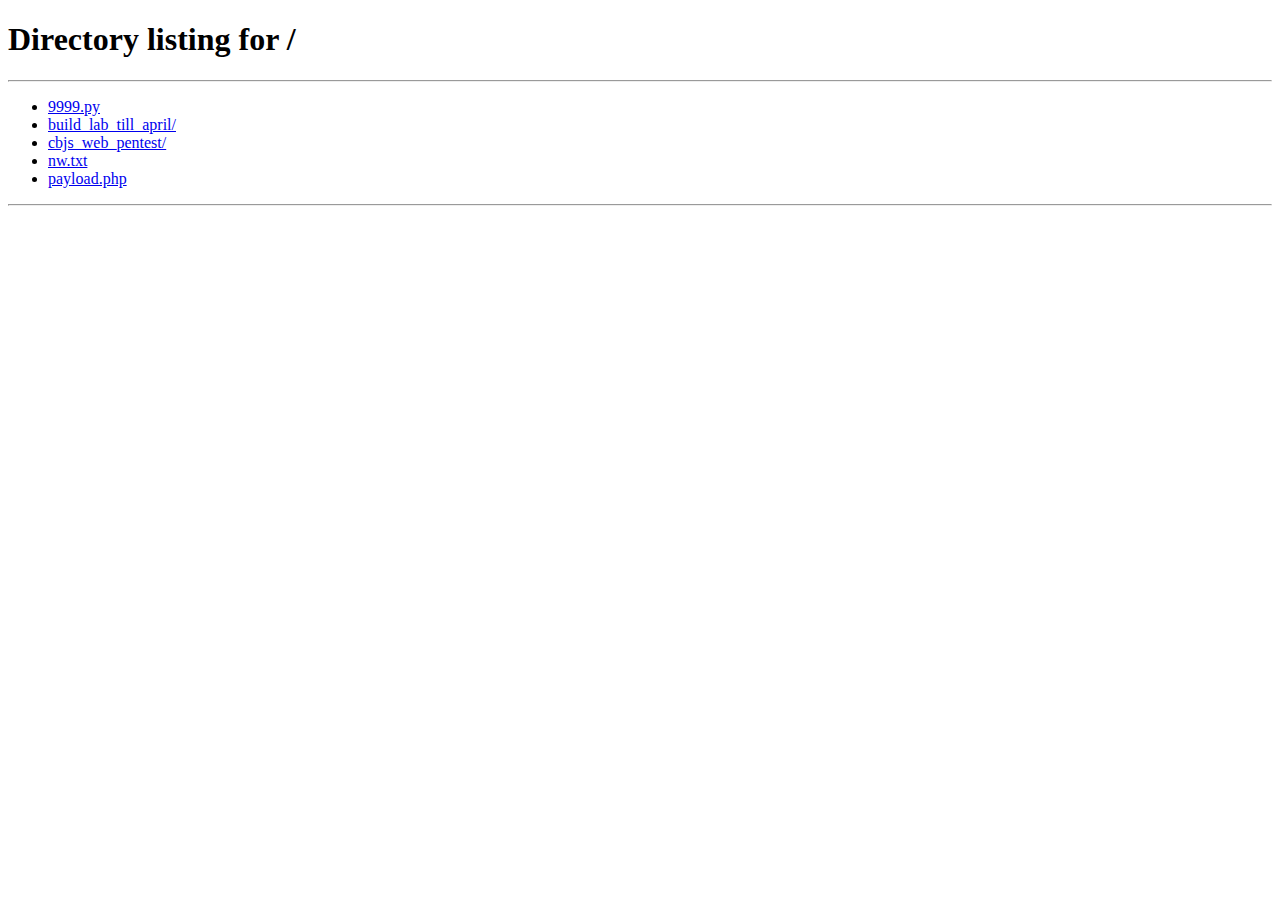
<file: OWASP_Top10/03. Injection Flaws/owasp_top3/vuln-lab/resource/index.html>
<!DOCTYPE HTML PUBLIC "-//W3C//DTD HTML 4.01//EN" "http://www.w3.org/TR/html4/strict.dtd">
<html>
<head>
<meta http-equiv="Content-Type" content="text/html; charset=utf-8">
<title>Directory listing for /</title>
</head>
<body>
<h1>Directory listing for /</h1>
<hr>
<ul>
<li><a href="9999.py">9999.py</a></li>
<li><a href="build_lab_till_april/">build_lab_till_april/</a></li>
<li><a href="cbjs_web_pentest/">cbjs_web_pentest/</a></li>
<li><a href="nw.txt">nw.txt</a></li>
<li><a href="payload.php">payload.php</a></li>
</ul>
<hr>
</body>
</html>
</file>
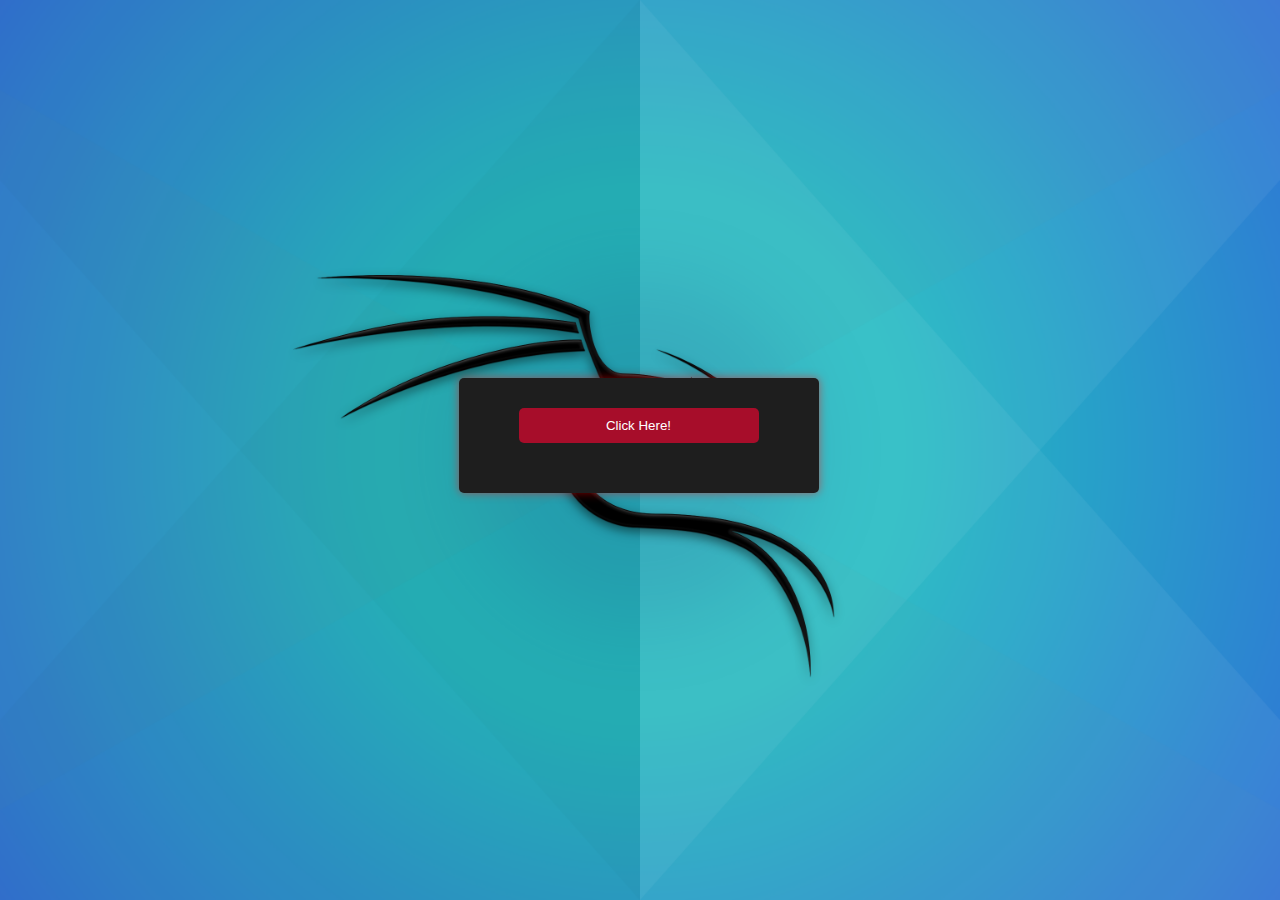
<file: OWASP_Top10/06. Vulnerable and Outdated Components/owasp_top6/vuln-lab/resource/web-src/index.html>
<!DOCTYPE html>
<html>
<head>
    <title>Vulnerable & Outdated Components</title>
    <link rel="stylesheet" type="text/css" href="style.css">
    <script>
        function Message() {
            var data = `
Three years ago, a shadow loomed over the digital kingdom. 
Ancient and outdated components threatened the land. 
Waf, the guardian of this realm, declared, "Brave citizens, seek the '/flag.txt'. 
It holds the key to your might, the secret to fortify your defenses against darkness."`;
            startTypingAnimation(data);
        }
        function startTypingAnimation(text) {
            const typingSpeed = 20; 
            let index = 0;
            var displayElement = document.getElementById("display");
            displayElement.textContent = '';

            function type() {
                if (index < text.length) {
                    displayElement.textContent += text.charAt(index);
                    index++;
                    setTimeout(type, typingSpeed);
                }
            }

            type();
        }
    </script>
</head>
<body>
    <div class="center-container">
        <div class="login-form">
            <input type="submit" value="Click Here!" onclick="Message()">
            <div id="display" class="error-message"></div>
        </div>
    </div>

    <div id="typingContainer"></div>
</body>

</html>
</file>
<file: OWASP_Top10/06. Vulnerable and Outdated Components/owasp_top6/vuln-lab/resource/web-src/style.css>
body {
    font-family: 'Arial', sans-serif;
    background-image: url('background.png');
    background-size: cover;
    background-position: center;
    margin: 0;
    padding: 0;
    display: flex;
    justify-content: center;
    align-items: center;
    height: 100vh;
    color: white;
}

.center-container {
    width: 100%;
    max-width: 400px; 
    padding: 20px;
    box-sizing: border-box;
}

.login-form {
    background-color: #1e1e1e;
    padding: 30px;
    border-radius: 5px;
    box-shadow: 0 0 10px 0 rgba(255, 0, 0, 0.5);
    text-align: center;
    margin-bottom: 30px;
}

.input-group {
    margin-bottom: 15px;
}

.input-group label {
    display: block;
    margin-bottom: 5px;
}

.input-group input[type="email"],.input-group input[type="id"], .input-group input[type="text"], .input-group input[type="password"] {
    width: 80%;
    padding: 10px;
    border: none;
    border-radius: 5px;
    margin-bottom: 10px;
}

input[type="submit"] {
    background-color: #A70D2A;
    border: none;
    color: white;
    padding: 10px 20px;
    border-radius: 5px;
    cursor: pointer;
    transition: background-color 0.3s;
    width: 80%;
}

input[type="submit"]:hover {
    background-color: #A70D2A;
}

.text-center {
    text-align: center;
}

.text-center a {
    color: #A70D2A;
    text-decoration: none;
}

.error-message {
    color: whitesmoke;
}

@media (max-width: 600px) {
    .center-container {
        padding: 10px;
    }

    .login-form {
        padding: 15px;
    }
}

#typingContainer {
    margin-top: 20px;
    font-family: 'Arial', sans-serif;
    font-size: 24px;
    white-space: nowrap;
    overflow: hidden;
    border-right: 3px solid;
    animation: blinkCursor 0.1s steps(60, end) infinite;
}

@keyframes blinkCursor {
    from { border-right-color: black; }
    to { border-right-color: transparent; }
}

#display {
    margin-top: 20px; 
}
</file>
